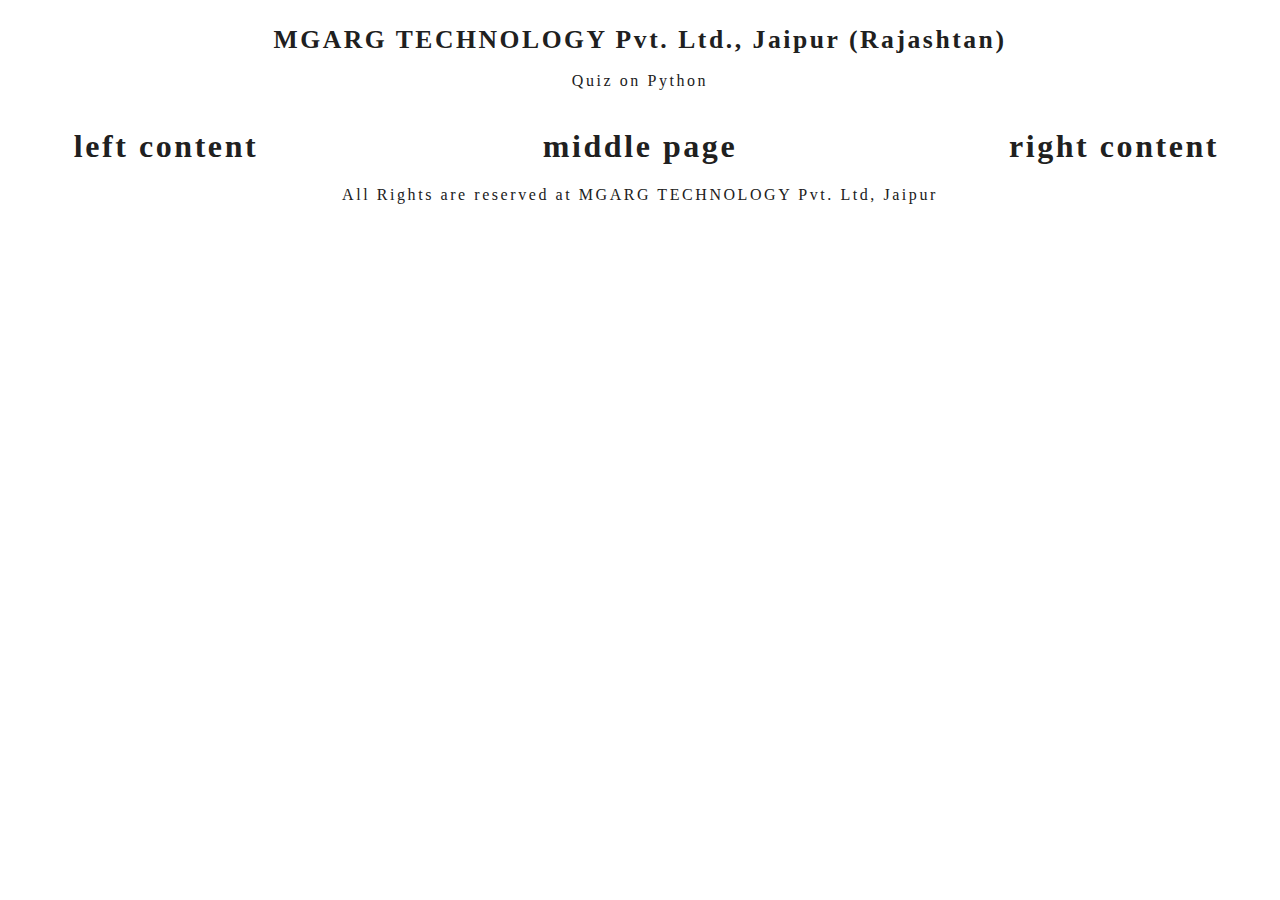
<file: templates/old_index.html>
<!DOCTYPE html>

<html>

<head>
    <title>Quiz</title>
    <link rel="shortcut icon" href="/static/images/grras.gif" />
    <link rel='stylesheet' type='text/css' href='/static/css/main.css'>
</head>

<body>

    <div id='title_div'>
        <h1>MGARG TECHNOLOGY Pvt. Ltd., Jaipur (Rajashtan) </h1>
        <p>Quiz on Python</p>
    </div>

    <div id='left_div'>
        <h1>left content</h1>
    </div>
    <div id='middle_div'>
        <h1>middle page</h1>
    </div>

    <div id='right_div'>
        <h1>right content</h1>
    </div>

    <div id='footer_div'>
        <p>All Rights are reserved at MGARG TECHNOLOGY Pvt. Ltd, Jaipur</p>
    </div>

    
</body>
</html>
</file>
<file: static/css/main.css>
#title_div { 
    text-align: center;
    
    /* background-color:#333333; */
    width: 100%;
    align-content: center;
    /* position: relative; */
    padding: 0%;
    margin: 0%;
}

#title_div h1 { 
    text-align: center; 
    font-family: 'Lobster';
    letter-spacing: .2vw;
    font-size:2vw;
 }

 h1, button, input, select, p { 
    text-align: center; 
    font-family: 'Lobster'; letter-spacing: .2vw;
    
    color:#202020;
    }
    
#ques h1, button, input, select { 
        text-align: left;
        font-family: 'Times New Roman', Times, serif; 
        letter-spacing: .2vw;
        color:#202020;
        }
 
    

#footer_div  { 
    color:#202020;
    text-align: center;
    /* background-color:#333333; */
    
    width: 100%;
    margin: 0%;
    /*
    position: fixed;
     top: 80%; */
    clear: both;
    }

#middle_div { padding: 0%; 
    margin: 0%; 
    
    /*position: fixed;  
    
    top: 20%; */
    left:25%;
    float: left;
    /*text-align: center;*/
    width: 50%;
  /*  background: #353535; */
  /* height:500px; */
  overflow: hidden;
    }

#left_div { padding: 0px; 
        margin: 0%; 
      
        float: left;
        /*  position: fixed;
         top: 20%; */
        left: 0%;
        /* height:500px; */
        overflow: hidden;
        width: 25%;
       /* background:green; */
}

#right_div { padding: 0%; 
    margin: 0%; 
    /*position: fixed;
    
     top: 20%; */
    right: 0%;
    /* background: red; */
    float: left;
    width: 25%;
}


h1 { color:#202020; }
</file>
